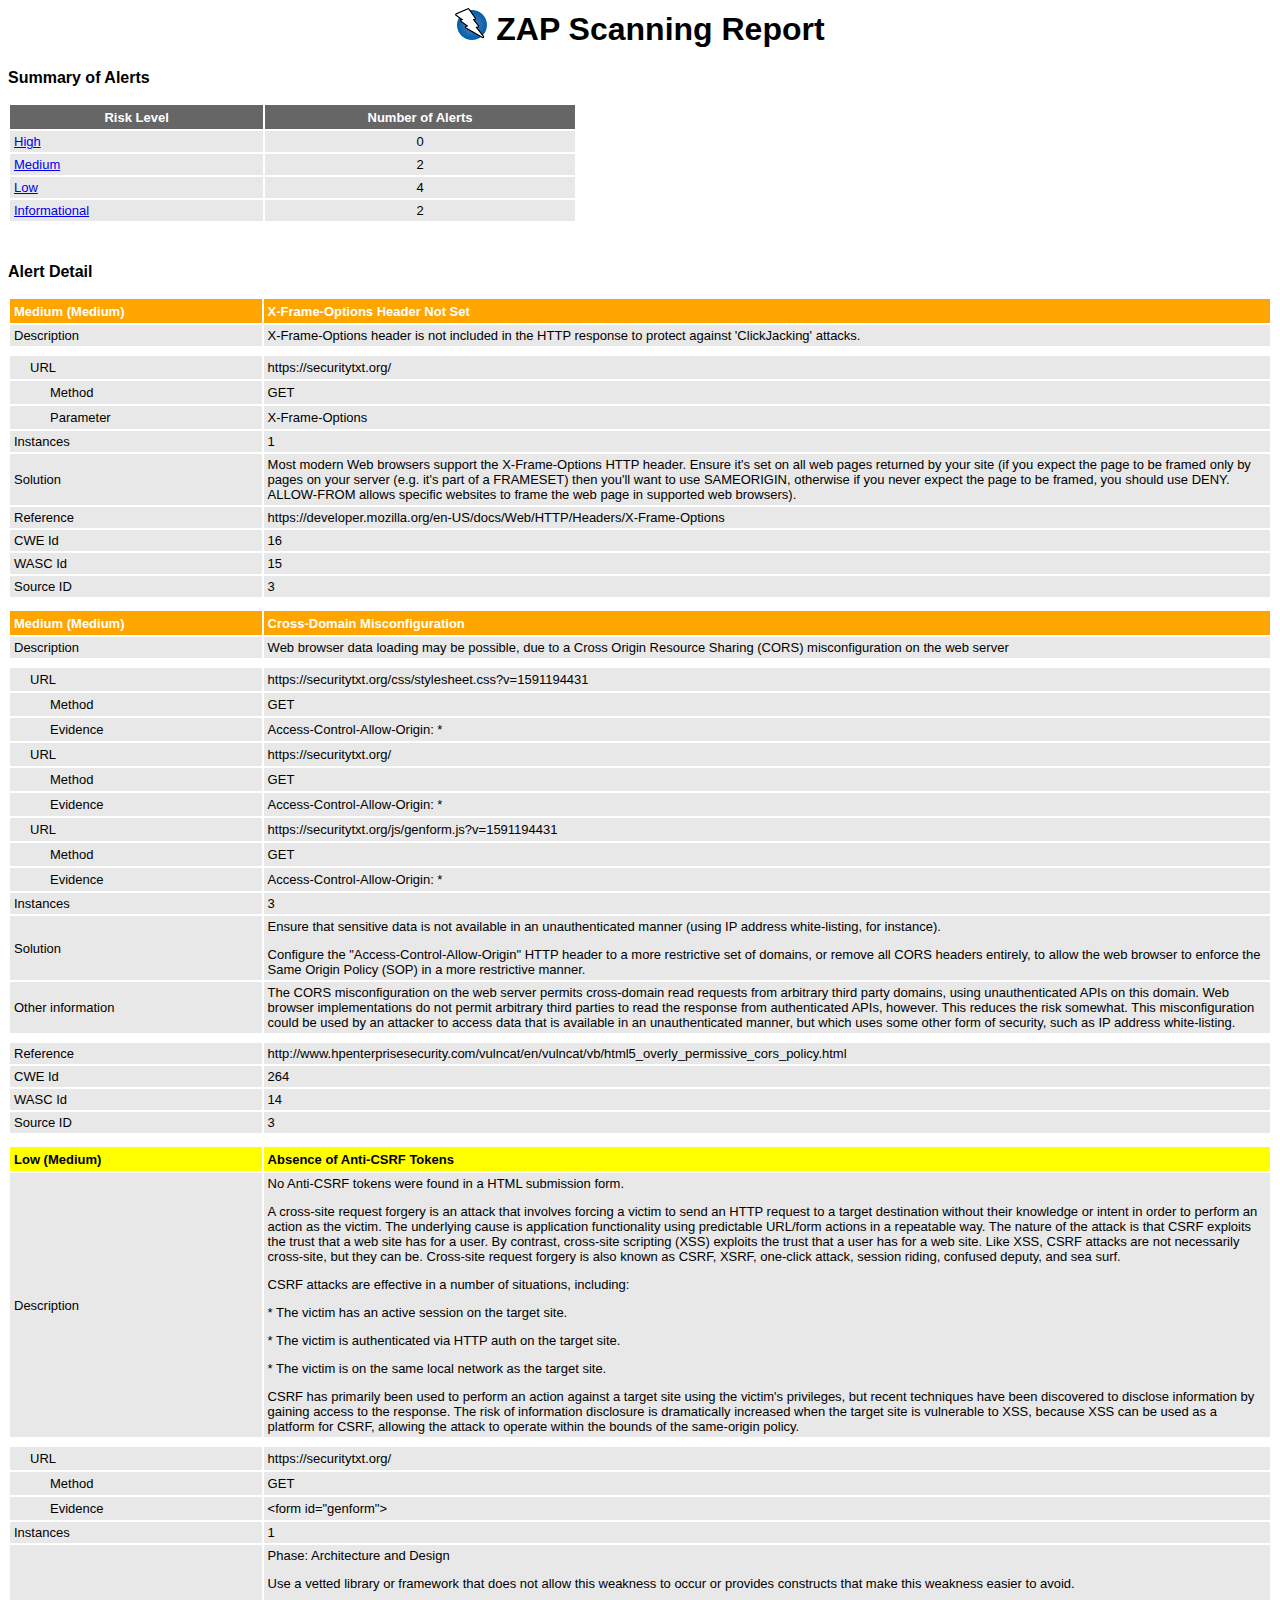
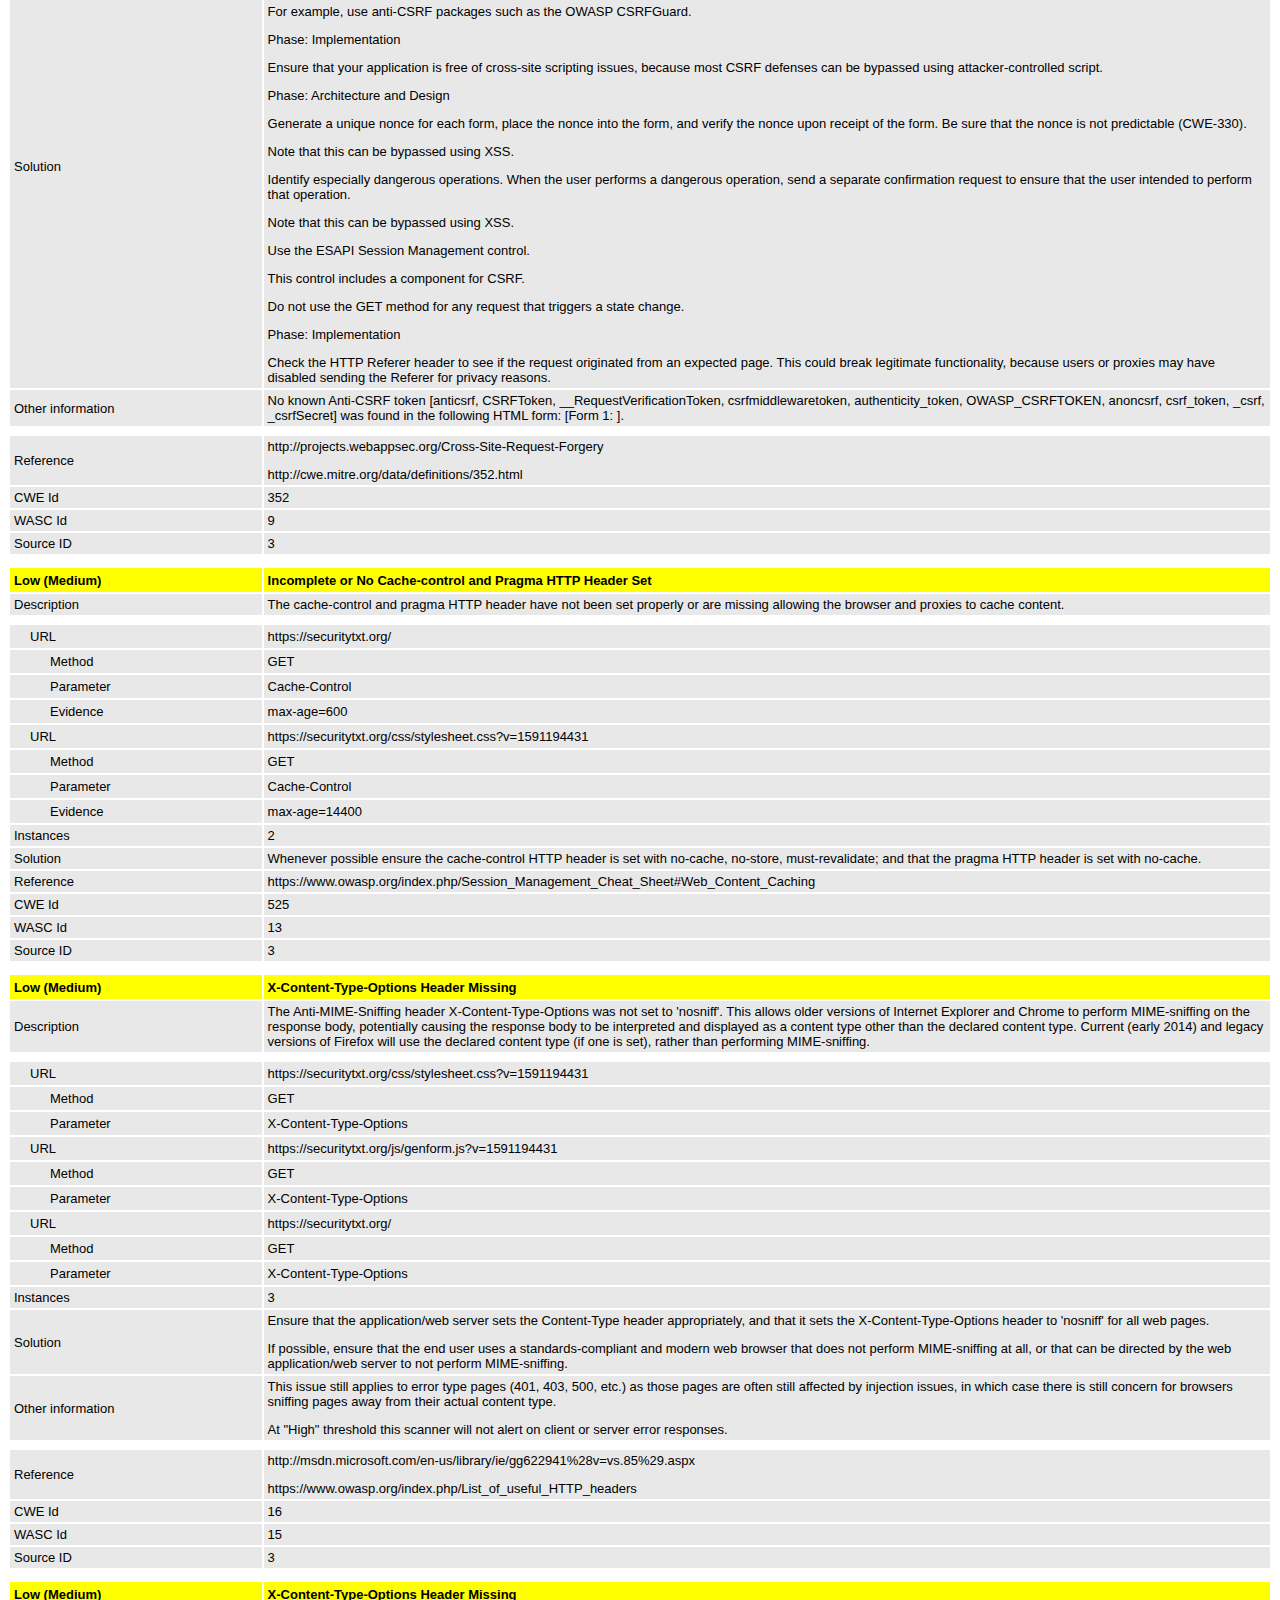
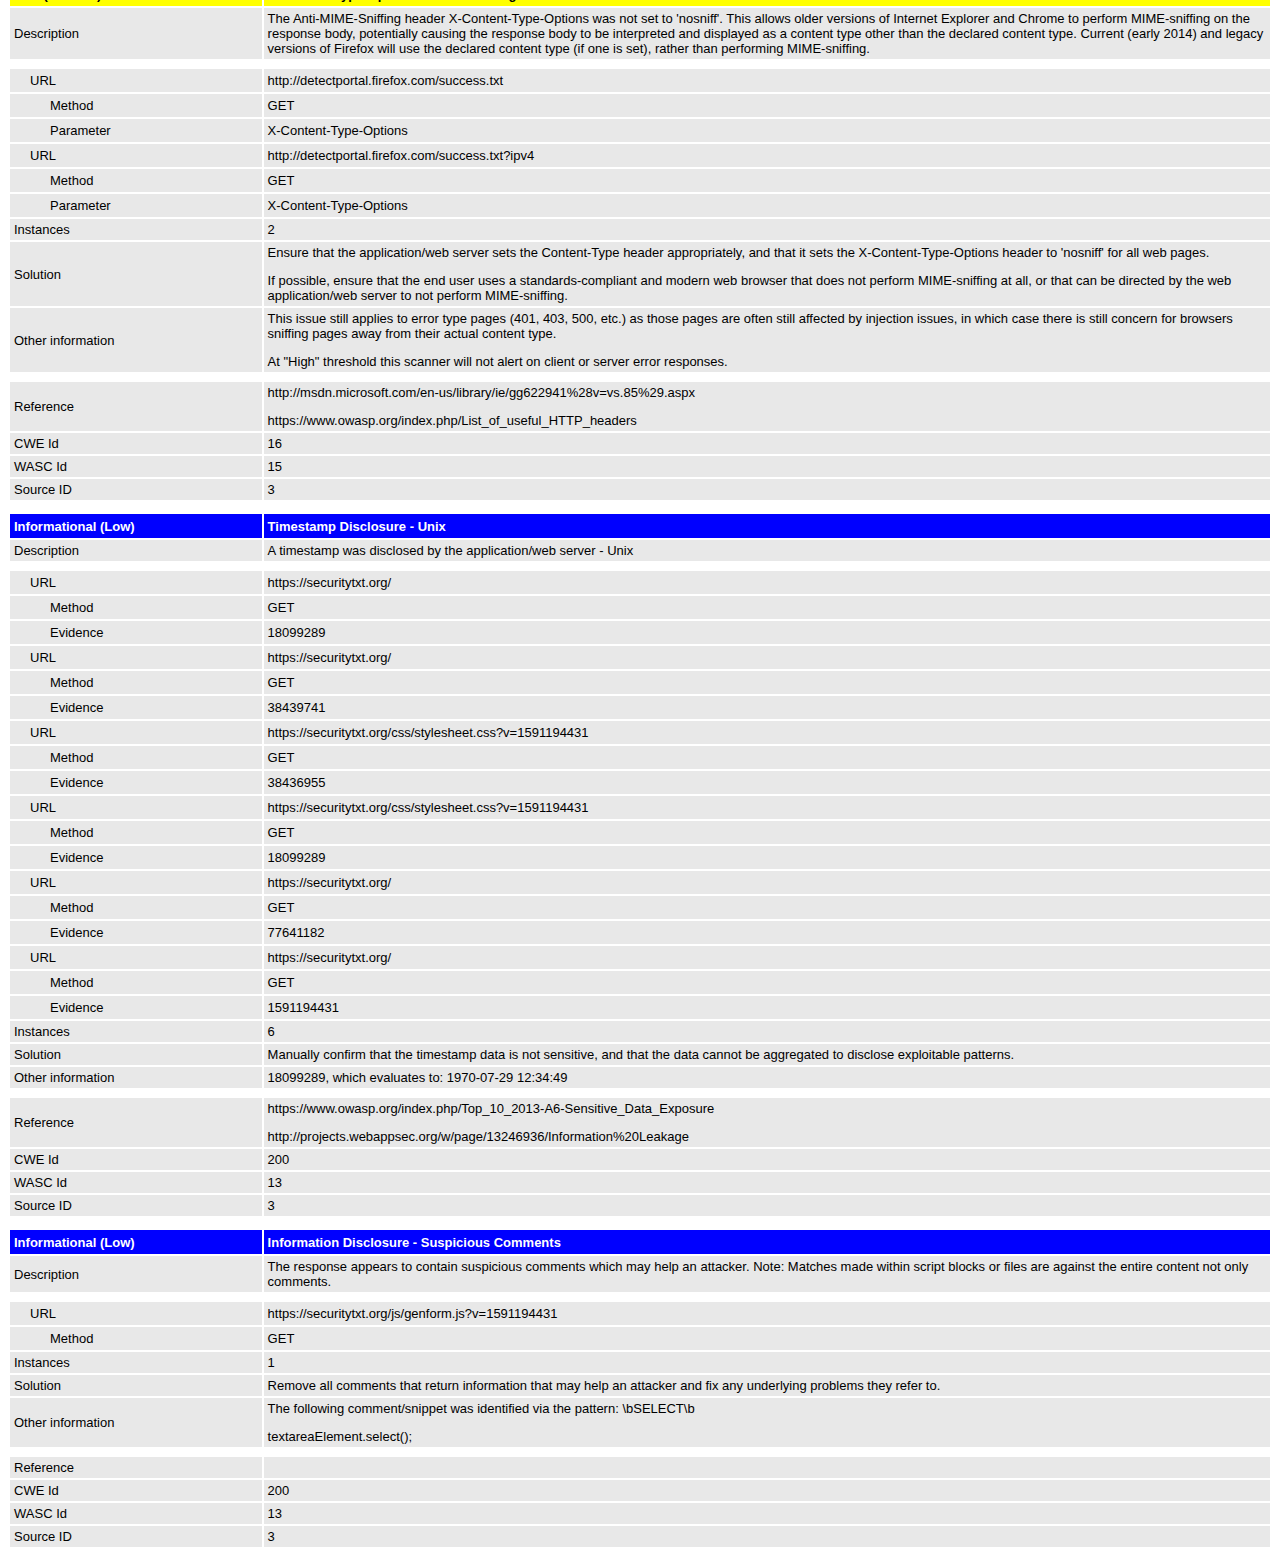
<file: sample-resources/Javan/ComparisonHTML.html>
<html>
<head>
<META http-equiv="Content-Type" content="text/html; charset=UTF-8">
<title>ZAP Scanning Report</title>
<style>
body{
  font-family: "Helvetica Neue",Helvetica,Arial,sans-serif;
  color: #000;
  font-size: 13px;
}
h1{
  text-align: center;
  font-weight: bold;
  font-size: 32px
}
h3{
  font-size: 16px;
}
table{
  border: none;
  font-size: 13px;
}
td, th {
  padding: 3px 4px;
  word-break: break-word;
}
th{
  font-weight: bold;
}
.results th{
  text-align: left;
}
.spacer{
  margin: 10px;
}
.spacer-lg{
  margin: 40px;
}
.indent1{
  padding: 4px 20px;
}
.indent2{
  padding: 4px 40px;
}
.risk-high{
  background-color: red;
  color: #FFF;
}
.risk-medium{
  background-color: orange;
  color: #FFF;
}
.risk-low{
  background-color: yellow;
  color: #000;
}
.risk-info{
  background-color: blue;
  color: #FFF;
}
.summary th{
  color: #FFF;
}
</style>
</head>
<body>
<h1>
<img src="[data-uri]">
ZAP Scanning Report
</h1>
<p>

</p>
<h3>Summary of Alerts</h3>
<table width="45%" class="summary">
<tr bgcolor="#666666">
<th width="45%" height="24">Risk 
      Level</th><th width="55%" align="center">Number 
      of Alerts</th>
</tr>
<tr bgcolor="#e8e8e8">
<td><a href="#high">High</a></td><td align="center">0</td>
</tr>
<tr bgcolor="#e8e8e8">
<td><a href="#medium">Medium</a></td><td align="center">2</td>
</tr>
<tr bgcolor="#e8e8e8">
<td><a href="#low">Low</a></td><td align="center">4</td>
</tr>
<tr bgcolor="#e8e8e8">
<td><a href="#info">Informational</a></td><td align="center">2</td>
</tr>
</table>
<div class="spacer-lg"></div>
<h3>Alert Detail</h3>
<div class="spacer"></div>
<table width="100%" class="results">
  
  
  
<tr height="24" class="risk-medium">
<th width="20%"><a name="medium"></a>Medium (Medium)</th><th width="80%">X-Frame-Options Header Not Set</th>
</tr>
  
  
  
  
<tr bgcolor="#e8e8e8">
<td width="20%">Description</td><td width="80%"><p>X-Frame-Options header is not included in the HTTP response to protect against 'ClickJacking' attacks.</p></td>
</tr>
<TR vAlign="top">
<TD colspan="2"></TD>
</TR>
  
  
  
<tr bgcolor="#e8e8e8">
<td width="20%" class="indent1">URL</td><td width="80%">https://securitytxt.org/</td>
</tr>
  
<tr bgcolor="#e8e8e8">
<td width="20%" class="indent2">Method</td><td width="80%">GET</td>
</tr>
  
<tr bgcolor="#e8e8e8">
<td width="20%" class="indent2">Parameter</td><td width="80%">X-Frame-Options</td>
</tr>
  
  
  
<tr bgcolor="#e8e8e8">
<td width="20%">Instances</td><td width="80%">1</td>
</tr>
  
<tr bgcolor="#e8e8e8">
<td width="20%">Solution</td><td width="80%"><p>Most modern Web browsers support the X-Frame-Options HTTP header. Ensure it's set on all web pages returned by your site (if you expect the page to be framed only by pages on your server (e.g. it's part of a FRAMESET) then you'll want to use SAMEORIGIN, otherwise if you never expect the page to be framed, you should use DENY. ALLOW-FROM allows specific websites to frame the web page in supported web browsers).</p></td>
</tr>
  
<tr bgcolor="#e8e8e8">
<td width="20%">Reference</td><td width="80%"><p>https://developer.mozilla.org/en-US/docs/Web/HTTP/Headers/X-Frame-Options</p></td>
</tr>
  
<tr bgcolor="#e8e8e8">
<td width="20%">CWE Id</td><td width="80%">16</td>
</tr>
  
<tr bgcolor="#e8e8e8">
<td width="20%">WASC Id</td><td width="80%">15</td>
</tr>
  
<tr bgcolor="#e8e8e8">
<td width="20%">Source ID</td><td width="80%">3</td>
</tr>

</table>
<div class="spacer"></div>
<table width="100%" class="results">
  
  
  
<tr height="24" class="risk-medium">
<th width="20%"><a name="medium"></a>Medium (Medium)</th><th width="80%">Cross-Domain Misconfiguration</th>
</tr>
  
  
  
  
<tr bgcolor="#e8e8e8">
<td width="20%">Description</td><td width="80%"><p>Web browser data loading may be possible, due to a Cross Origin Resource Sharing (CORS) misconfiguration on the web server</p></td>
</tr>
<TR vAlign="top">
<TD colspan="2"></TD>
</TR>
  
  
  
<tr bgcolor="#e8e8e8">
<td width="20%" class="indent1">URL</td><td width="80%">https://securitytxt.org/css/stylesheet.css?v=1591194431</td>
</tr>
  
<tr bgcolor="#e8e8e8">
<td width="20%" class="indent2">Method</td><td width="80%">GET</td>
</tr>
  
<tr bgcolor="#e8e8e8">
<td width="20%" class="indent2">Evidence</td><td width="80%">Access-Control-Allow-Origin: *</td>
</tr>
  
  
  
<tr bgcolor="#e8e8e8">
<td width="20%" class="indent1">URL</td><td width="80%">https://securitytxt.org/</td>
</tr>
  
<tr bgcolor="#e8e8e8">
<td width="20%" class="indent2">Method</td><td width="80%">GET</td>
</tr>
  
<tr bgcolor="#e8e8e8">
<td width="20%" class="indent2">Evidence</td><td width="80%">Access-Control-Allow-Origin: *</td>
</tr>
  
  
  
<tr bgcolor="#e8e8e8">
<td width="20%" class="indent1">URL</td><td width="80%">https://securitytxt.org/js/genform.js?v=1591194431</td>
</tr>
  
<tr bgcolor="#e8e8e8">
<td width="20%" class="indent2">Method</td><td width="80%">GET</td>
</tr>
  
<tr bgcolor="#e8e8e8">
<td width="20%" class="indent2">Evidence</td><td width="80%">Access-Control-Allow-Origin: *</td>
</tr>
  
  
  
<tr bgcolor="#e8e8e8">
<td width="20%">Instances</td><td width="80%">3</td>
</tr>
  
<tr bgcolor="#e8e8e8">
<td width="20%">Solution</td><td width="80%"><p>Ensure that sensitive data is not available in an unauthenticated manner (using IP address white-listing, for instance).</p><p>Configure the "Access-Control-Allow-Origin" HTTP header to a more restrictive set of domains, or remove all CORS headers entirely, to allow the web browser to enforce the Same Origin Policy (SOP) in a more restrictive manner.</p></td>
</tr>
  
<tr bgcolor="#e8e8e8">
<td width="20%">Other information</td><td width="80%"><p>The CORS misconfiguration on the web server permits cross-domain read requests from arbitrary third party domains, using unauthenticated APIs on this domain. Web browser implementations do not permit arbitrary third parties to read the response from authenticated APIs, however. This reduces the risk somewhat. This misconfiguration could be used by an attacker to access data that is available in an unauthenticated manner, but which uses some other form of security, such as IP address white-listing.</p></td>
</tr>
<TR vAlign="top">
<TD colspan="2"></TD>
</TR>
  
<tr bgcolor="#e8e8e8">
<td width="20%">Reference</td><td width="80%"><p>http://www.hpenterprisesecurity.com/vulncat/en/vulncat/vb/html5_overly_permissive_cors_policy.html</p></td>
</tr>
  
<tr bgcolor="#e8e8e8">
<td width="20%">CWE Id</td><td width="80%">264</td>
</tr>
  
<tr bgcolor="#e8e8e8">
<td width="20%">WASC Id</td><td width="80%">14</td>
</tr>
  
<tr bgcolor="#e8e8e8">
<td width="20%">Source ID</td><td width="80%">3</td>
</tr>

</table>
<div class="spacer"></div>
<table width="100%" class="results">
  
  
  
<tr height="24" class="risk-low">
<a name="low"></a><th width="20%">Low (Medium)</th><th width="80%">Absence of Anti-CSRF Tokens</th>
</tr>
  
  
  
  
<tr bgcolor="#e8e8e8">
<td width="20%">Description</td><td width="80%"><p>No Anti-CSRF tokens were found in a HTML submission form.</p><p>A cross-site request forgery is an attack that involves forcing a victim to send an HTTP request to a target destination without their knowledge or intent in order to perform an action as the victim. The underlying cause is application functionality using predictable URL/form actions in a repeatable way. The nature of the attack is that CSRF exploits the trust that a web site has for a user. By contrast, cross-site scripting (XSS) exploits the trust that a user has for a web site. Like XSS, CSRF attacks are not necessarily cross-site, but they can be. Cross-site request forgery is also known as CSRF, XSRF, one-click attack, session riding, confused deputy, and sea surf.</p><p></p><p>CSRF attacks are effective in a number of situations, including:</p><p>    * The victim has an active session on the target site.</p><p>    * The victim is authenticated via HTTP auth on the target site.</p><p>    * The victim is on the same local network as the target site.</p><p></p><p>CSRF has primarily been used to perform an action against a target site using the victim's privileges, but recent techniques have been discovered to disclose information by gaining access to the response. The risk of information disclosure is dramatically increased when the target site is vulnerable to XSS, because XSS can be used as a platform for CSRF, allowing the attack to operate within the bounds of the same-origin policy.</p></td>
</tr>
<TR vAlign="top">
<TD colspan="2"></TD>
</TR>
  
  
  
<tr bgcolor="#e8e8e8">
<td width="20%" class="indent1">URL</td><td width="80%">https://securitytxt.org/</td>
</tr>
  
<tr bgcolor="#e8e8e8">
<td width="20%" class="indent2">Method</td><td width="80%">GET</td>
</tr>
  
<tr bgcolor="#e8e8e8">
<td width="20%" class="indent2">Evidence</td><td width="80%">&lt;form id="genform"&gt;</td>
</tr>
  
  
  
<tr bgcolor="#e8e8e8">
<td width="20%">Instances</td><td width="80%">1</td>
</tr>
  
<tr bgcolor="#e8e8e8">
<td width="20%">Solution</td><td width="80%"><p>Phase: Architecture and Design</p><p>Use a vetted library or framework that does not allow this weakness to occur or provides constructs that make this weakness easier to avoid.</p><p>For example, use anti-CSRF packages such as the OWASP CSRFGuard.</p><p></p><p>Phase: Implementation</p><p>Ensure that your application is free of cross-site scripting issues, because most CSRF defenses can be bypassed using attacker-controlled script.</p><p></p><p>Phase: Architecture and Design</p><p>Generate a unique nonce for each form, place the nonce into the form, and verify the nonce upon receipt of the form. Be sure that the nonce is not predictable (CWE-330).</p><p>Note that this can be bypassed using XSS.</p><p></p><p>Identify especially dangerous operations. When the user performs a dangerous operation, send a separate confirmation request to ensure that the user intended to perform that operation.</p><p>Note that this can be bypassed using XSS.</p><p></p><p>Use the ESAPI Session Management control.</p><p>This control includes a component for CSRF.</p><p></p><p>Do not use the GET method for any request that triggers a state change.</p><p></p><p>Phase: Implementation</p><p>Check the HTTP Referer header to see if the request originated from an expected page. This could break legitimate functionality, because users or proxies may have disabled sending the Referer for privacy reasons.</p></td>
</tr>
  
<tr bgcolor="#e8e8e8">
<td width="20%">Other information</td><td width="80%"><p>No known Anti-CSRF token [anticsrf, CSRFToken, __RequestVerificationToken, csrfmiddlewaretoken, authenticity_token, OWASP_CSRFTOKEN, anoncsrf, csrf_token, _csrf, _csrfSecret] was found in the following HTML form: [Form 1: ].</p></td>
</tr>
<TR vAlign="top">
<TD colspan="2"></TD>
</TR>
  
<tr bgcolor="#e8e8e8">
<td width="20%">Reference</td><td width="80%"><p>http://projects.webappsec.org/Cross-Site-Request-Forgery</p><p>http://cwe.mitre.org/data/definitions/352.html</p></td>
</tr>
  
<tr bgcolor="#e8e8e8">
<td width="20%">CWE Id</td><td width="80%">352</td>
</tr>
  
<tr bgcolor="#e8e8e8">
<td width="20%">WASC Id</td><td width="80%">9</td>
</tr>
  
<tr bgcolor="#e8e8e8">
<td width="20%">Source ID</td><td width="80%">3</td>
</tr>

</table>
<div class="spacer"></div>
<table width="100%" class="results">
  
  
  
<tr height="24" class="risk-low">
<a name="low"></a><th width="20%">Low (Medium)</th><th width="80%">Incomplete or No Cache-control and Pragma HTTP Header Set</th>
</tr>
  
  
  
  
<tr bgcolor="#e8e8e8">
<td width="20%">Description</td><td width="80%"><p>The cache-control and pragma HTTP header have not been set properly or are missing allowing the browser and proxies to cache content.</p></td>
</tr>
<TR vAlign="top">
<TD colspan="2"></TD>
</TR>
  
  
  
<tr bgcolor="#e8e8e8">
<td width="20%" class="indent1">URL</td><td width="80%">https://securitytxt.org/</td>
</tr>
  
<tr bgcolor="#e8e8e8">
<td width="20%" class="indent2">Method</td><td width="80%">GET</td>
</tr>
  
<tr bgcolor="#e8e8e8">
<td width="20%" class="indent2">Parameter</td><td width="80%">Cache-Control</td>
</tr>
  
<tr bgcolor="#e8e8e8">
<td width="20%" class="indent2">Evidence</td><td width="80%">max-age=600</td>
</tr>
  
  
  
<tr bgcolor="#e8e8e8">
<td width="20%" class="indent1">URL</td><td width="80%">https://securitytxt.org/css/stylesheet.css?v=1591194431</td>
</tr>
  
<tr bgcolor="#e8e8e8">
<td width="20%" class="indent2">Method</td><td width="80%">GET</td>
</tr>
  
<tr bgcolor="#e8e8e8">
<td width="20%" class="indent2">Parameter</td><td width="80%">Cache-Control</td>
</tr>
  
<tr bgcolor="#e8e8e8">
<td width="20%" class="indent2">Evidence</td><td width="80%">max-age=14400</td>
</tr>
  
  
  
<tr bgcolor="#e8e8e8">
<td width="20%">Instances</td><td width="80%">2</td>
</tr>
  
<tr bgcolor="#e8e8e8">
<td width="20%">Solution</td><td width="80%"><p>Whenever possible ensure the cache-control HTTP header is set with no-cache, no-store, must-revalidate; and that the pragma HTTP header is set with no-cache.</p></td>
</tr>
  
<tr bgcolor="#e8e8e8">
<td width="20%">Reference</td><td width="80%"><p>https://www.owasp.org/index.php/Session_Management_Cheat_Sheet#Web_Content_Caching</p></td>
</tr>
  
<tr bgcolor="#e8e8e8">
<td width="20%">CWE Id</td><td width="80%">525</td>
</tr>
  
<tr bgcolor="#e8e8e8">
<td width="20%">WASC Id</td><td width="80%">13</td>
</tr>
  
<tr bgcolor="#e8e8e8">
<td width="20%">Source ID</td><td width="80%">3</td>
</tr>

</table>
<div class="spacer"></div>
<table width="100%" class="results">
  
  
  
<tr height="24" class="risk-low">
<a name="low"></a><th width="20%">Low (Medium)</th><th width="80%">X-Content-Type-Options Header Missing</th>
</tr>
  
  
  
  
<tr bgcolor="#e8e8e8">
<td width="20%">Description</td><td width="80%"><p>The Anti-MIME-Sniffing header X-Content-Type-Options was not set to 'nosniff'. This allows older versions of Internet Explorer and Chrome to perform MIME-sniffing on the response body, potentially causing the response body to be interpreted and displayed as a content type other than the declared content type. Current (early 2014) and legacy versions of Firefox will use the declared content type (if one is set), rather than performing MIME-sniffing.</p></td>
</tr>
<TR vAlign="top">
<TD colspan="2"></TD>
</TR>
  
  
  
<tr bgcolor="#e8e8e8">
<td width="20%" class="indent1">URL</td><td width="80%">https://securitytxt.org/css/stylesheet.css?v=1591194431</td>
</tr>
  
<tr bgcolor="#e8e8e8">
<td width="20%" class="indent2">Method</td><td width="80%">GET</td>
</tr>
  
<tr bgcolor="#e8e8e8">
<td width="20%" class="indent2">Parameter</td><td width="80%">X-Content-Type-Options</td>
</tr>
  
  
  
<tr bgcolor="#e8e8e8">
<td width="20%" class="indent1">URL</td><td width="80%">https://securitytxt.org/js/genform.js?v=1591194431</td>
</tr>
  
<tr bgcolor="#e8e8e8">
<td width="20%" class="indent2">Method</td><td width="80%">GET</td>
</tr>
  
<tr bgcolor="#e8e8e8">
<td width="20%" class="indent2">Parameter</td><td width="80%">X-Content-Type-Options</td>
</tr>
  
  
  
<tr bgcolor="#e8e8e8">
<td width="20%" class="indent1">URL</td><td width="80%">https://securitytxt.org/</td>
</tr>
  
<tr bgcolor="#e8e8e8">
<td width="20%" class="indent2">Method</td><td width="80%">GET</td>
</tr>
  
<tr bgcolor="#e8e8e8">
<td width="20%" class="indent2">Parameter</td><td width="80%">X-Content-Type-Options</td>
</tr>
  
  
  
<tr bgcolor="#e8e8e8">
<td width="20%">Instances</td><td width="80%">3</td>
</tr>
  
<tr bgcolor="#e8e8e8">
<td width="20%">Solution</td><td width="80%"><p>Ensure that the application/web server sets the Content-Type header appropriately, and that it sets the X-Content-Type-Options header to 'nosniff' for all web pages.</p><p>If possible, ensure that the end user uses a standards-compliant and modern web browser that does not perform MIME-sniffing at all, or that can be directed by the web application/web server to not perform MIME-sniffing.</p></td>
</tr>
  
<tr bgcolor="#e8e8e8">
<td width="20%">Other information</td><td width="80%"><p>This issue still applies to error type pages (401, 403, 500, etc.) as those pages are often still affected by injection issues, in which case there is still concern for browsers sniffing pages away from their actual content type.</p><p>At "High" threshold this scanner will not alert on client or server error responses.</p></td>
</tr>
<TR vAlign="top">
<TD colspan="2"></TD>
</TR>
  
<tr bgcolor="#e8e8e8">
<td width="20%">Reference</td><td width="80%"><p>http://msdn.microsoft.com/en-us/library/ie/gg622941%28v=vs.85%29.aspx</p><p>https://www.owasp.org/index.php/List_of_useful_HTTP_headers</p></td>
</tr>
  
<tr bgcolor="#e8e8e8">
<td width="20%">CWE Id</td><td width="80%">16</td>
</tr>
  
<tr bgcolor="#e8e8e8">
<td width="20%">WASC Id</td><td width="80%">15</td>
</tr>
  
<tr bgcolor="#e8e8e8">
<td width="20%">Source ID</td><td width="80%">3</td>
</tr>

</table>
<div class="spacer"></div>
<table width="100%" class="results">
  
  
  
<tr height="24" class="risk-low">
<a name="low"></a><th width="20%">Low (Medium)</th><th width="80%">X-Content-Type-Options Header Missing</th>
</tr>
  
  
  
  
<tr bgcolor="#e8e8e8">
<td width="20%">Description</td><td width="80%"><p>The Anti-MIME-Sniffing header X-Content-Type-Options was not set to 'nosniff'. This allows older versions of Internet Explorer and Chrome to perform MIME-sniffing on the response body, potentially causing the response body to be interpreted and displayed as a content type other than the declared content type. Current (early 2014) and legacy versions of Firefox will use the declared content type (if one is set), rather than performing MIME-sniffing.</p></td>
</tr>
<TR vAlign="top">
<TD colspan="2"></TD>
</TR>
  
  
  
<tr bgcolor="#e8e8e8">
<td width="20%" class="indent1">URL</td><td width="80%">http://detectportal.firefox.com/success.txt</td>
</tr>
  
<tr bgcolor="#e8e8e8">
<td width="20%" class="indent2">Method</td><td width="80%">GET</td>
</tr>
  
<tr bgcolor="#e8e8e8">
<td width="20%" class="indent2">Parameter</td><td width="80%">X-Content-Type-Options</td>
</tr>
  
  
  
<tr bgcolor="#e8e8e8">
<td width="20%" class="indent1">URL</td><td width="80%">http://detectportal.firefox.com/success.txt?ipv4</td>
</tr>
  
<tr bgcolor="#e8e8e8">
<td width="20%" class="indent2">Method</td><td width="80%">GET</td>
</tr>
  
<tr bgcolor="#e8e8e8">
<td width="20%" class="indent2">Parameter</td><td width="80%">X-Content-Type-Options</td>
</tr>
  
  
  
<tr bgcolor="#e8e8e8">
<td width="20%">Instances</td><td width="80%">2</td>
</tr>
  
<tr bgcolor="#e8e8e8">
<td width="20%">Solution</td><td width="80%"><p>Ensure that the application/web server sets the Content-Type header appropriately, and that it sets the X-Content-Type-Options header to 'nosniff' for all web pages.</p><p>If possible, ensure that the end user uses a standards-compliant and modern web browser that does not perform MIME-sniffing at all, or that can be directed by the web application/web server to not perform MIME-sniffing.</p></td>
</tr>
  
<tr bgcolor="#e8e8e8">
<td width="20%">Other information</td><td width="80%"><p>This issue still applies to error type pages (401, 403, 500, etc.) as those pages are often still affected by injection issues, in which case there is still concern for browsers sniffing pages away from their actual content type.</p><p>At "High" threshold this scanner will not alert on client or server error responses.</p></td>
</tr>
<TR vAlign="top">
<TD colspan="2"></TD>
</TR>
  
<tr bgcolor="#e8e8e8">
<td width="20%">Reference</td><td width="80%"><p>http://msdn.microsoft.com/en-us/library/ie/gg622941%28v=vs.85%29.aspx</p><p>https://www.owasp.org/index.php/List_of_useful_HTTP_headers</p></td>
</tr>
  
<tr bgcolor="#e8e8e8">
<td width="20%">CWE Id</td><td width="80%">16</td>
</tr>
  
<tr bgcolor="#e8e8e8">
<td width="20%">WASC Id</td><td width="80%">15</td>
</tr>
  
<tr bgcolor="#e8e8e8">
<td width="20%">Source ID</td><td width="80%">3</td>
</tr>

</table>
<div class="spacer"></div>
<table width="100%" class="results">
  
  
  
<tr height="24" class="risk-info">
<th width="20%"><a name="info"></a>Informational (Low)</th><th width="80%">Timestamp Disclosure - Unix</th>
</tr>
  
  
  
  
<tr bgcolor="#e8e8e8">
<td width="20%">Description</td><td width="80%"><p>A timestamp was disclosed by the application/web server - Unix</p></td>
</tr>
<TR vAlign="top">
<TD colspan="2"></TD>
</TR>
  
  
  
<tr bgcolor="#e8e8e8">
<td width="20%" class="indent1">URL</td><td width="80%">https://securitytxt.org/</td>
</tr>
  
<tr bgcolor="#e8e8e8">
<td width="20%" class="indent2">Method</td><td width="80%">GET</td>
</tr>
  
<tr bgcolor="#e8e8e8">
<td width="20%" class="indent2">Evidence</td><td width="80%">18099289</td>
</tr>
  
  
  
<tr bgcolor="#e8e8e8">
<td width="20%" class="indent1">URL</td><td width="80%">https://securitytxt.org/</td>
</tr>
  
<tr bgcolor="#e8e8e8">
<td width="20%" class="indent2">Method</td><td width="80%">GET</td>
</tr>
  
<tr bgcolor="#e8e8e8">
<td width="20%" class="indent2">Evidence</td><td width="80%">38439741</td>
</tr>
  
  
  
<tr bgcolor="#e8e8e8">
<td width="20%" class="indent1">URL</td><td width="80%">https://securitytxt.org/css/stylesheet.css?v=1591194431</td>
</tr>
  
<tr bgcolor="#e8e8e8">
<td width="20%" class="indent2">Method</td><td width="80%">GET</td>
</tr>
  
<tr bgcolor="#e8e8e8">
<td width="20%" class="indent2">Evidence</td><td width="80%">38436955</td>
</tr>
  
  
  
<tr bgcolor="#e8e8e8">
<td width="20%" class="indent1">URL</td><td width="80%">https://securitytxt.org/css/stylesheet.css?v=1591194431</td>
</tr>
  
<tr bgcolor="#e8e8e8">
<td width="20%" class="indent2">Method</td><td width="80%">GET</td>
</tr>
  
<tr bgcolor="#e8e8e8">
<td width="20%" class="indent2">Evidence</td><td width="80%">18099289</td>
</tr>
  
  
  
<tr bgcolor="#e8e8e8">
<td width="20%" class="indent1">URL</td><td width="80%">https://securitytxt.org/</td>
</tr>
  
<tr bgcolor="#e8e8e8">
<td width="20%" class="indent2">Method</td><td width="80%">GET</td>
</tr>
  
<tr bgcolor="#e8e8e8">
<td width="20%" class="indent2">Evidence</td><td width="80%">77641182</td>
</tr>
  
  
  
<tr bgcolor="#e8e8e8">
<td width="20%" class="indent1">URL</td><td width="80%">https://securitytxt.org/</td>
</tr>
  
<tr bgcolor="#e8e8e8">
<td width="20%" class="indent2">Method</td><td width="80%">GET</td>
</tr>
  
<tr bgcolor="#e8e8e8">
<td width="20%" class="indent2">Evidence</td><td width="80%">1591194431</td>
</tr>
  
  
  
<tr bgcolor="#e8e8e8">
<td width="20%">Instances</td><td width="80%">6</td>
</tr>
  
<tr bgcolor="#e8e8e8">
<td width="20%">Solution</td><td width="80%"><p>Manually confirm that the timestamp data is not sensitive, and that the data cannot be aggregated to disclose exploitable patterns.</p></td>
</tr>
  
<tr bgcolor="#e8e8e8">
<td width="20%">Other information</td><td width="80%"><p>18099289, which evaluates to: 1970-07-29 12:34:49</p></td>
</tr>
<TR vAlign="top">
<TD colspan="2"></TD>
</TR>
  
<tr bgcolor="#e8e8e8">
<td width="20%">Reference</td><td width="80%"><p>https://www.owasp.org/index.php/Top_10_2013-A6-Sensitive_Data_Exposure</p><p>http://projects.webappsec.org/w/page/13246936/Information%20Leakage</p></td>
</tr>
  
<tr bgcolor="#e8e8e8">
<td width="20%">CWE Id</td><td width="80%">200</td>
</tr>
  
<tr bgcolor="#e8e8e8">
<td width="20%">WASC Id</td><td width="80%">13</td>
</tr>
  
<tr bgcolor="#e8e8e8">
<td width="20%">Source ID</td><td width="80%">3</td>
</tr>

</table>
<div class="spacer"></div>
<table width="100%" class="results">
  
  
  
<tr height="24" class="risk-info">
<th width="20%"><a name="info"></a>Informational (Low)</th><th width="80%">Information Disclosure - Suspicious Comments</th>
</tr>
  
  
  
  
<tr bgcolor="#e8e8e8">
<td width="20%">Description</td><td width="80%"><p>The response appears to contain suspicious comments which may help an attacker. Note: Matches made within script blocks or files are against the entire content not only comments.</p></td>
</tr>
<TR vAlign="top">
<TD colspan="2"></TD>
</TR>
  
  
  
<tr bgcolor="#e8e8e8">
<td width="20%" class="indent1">URL</td><td width="80%">https://securitytxt.org/js/genform.js?v=1591194431</td>
</tr>
  
<tr bgcolor="#e8e8e8">
<td width="20%" class="indent2">Method</td><td width="80%">GET</td>
</tr>
  
  
  
<tr bgcolor="#e8e8e8">
<td width="20%">Instances</td><td width="80%">1</td>
</tr>
  
<tr bgcolor="#e8e8e8">
<td width="20%">Solution</td><td width="80%"><p>Remove all comments that return information that may help an attacker and fix any underlying problems they refer to.</p></td>
</tr>
  
<tr bgcolor="#e8e8e8">
<td width="20%">Other information</td><td width="80%"><p>The following comment/snippet was identified via the pattern: \bSELECT\b</p><p>    textareaElement.select();</p><p></p></td>
</tr>
<TR vAlign="top">
<TD colspan="2"></TD>
</TR>
  
<tr bgcolor="#e8e8e8">
<td width="20%">Reference</td><td width="80%"><p></p></td>
</tr>
  
<tr bgcolor="#e8e8e8">
<td width="20%">CWE Id</td><td width="80%">200</td>
</tr>
  
<tr bgcolor="#e8e8e8">
<td width="20%">WASC Id</td><td width="80%">13</td>
</tr>
  
<tr bgcolor="#e8e8e8">
<td width="20%">Source ID</td><td width="80%">3</td>
</tr>

</table>
</body>
</html>
</file>
